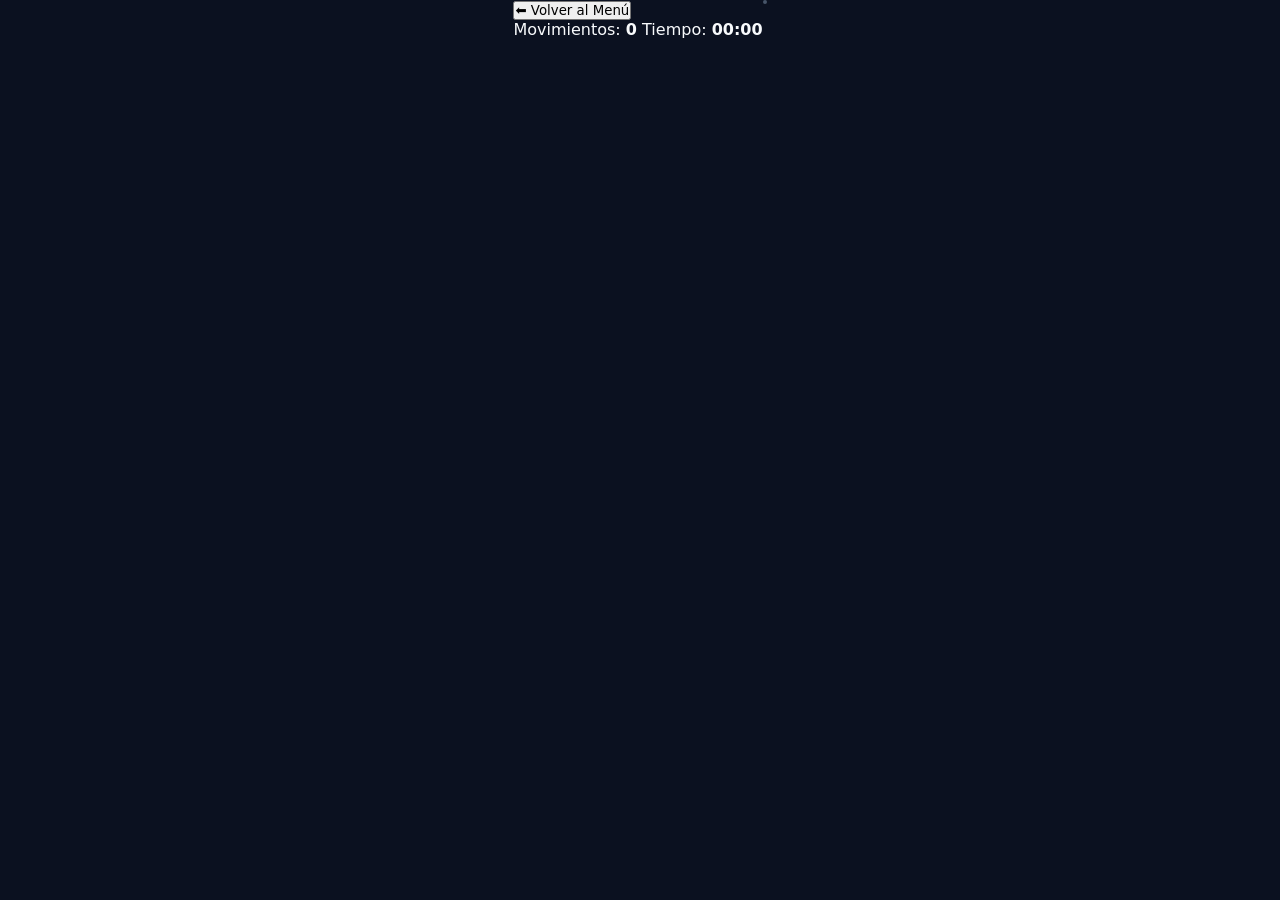
<file: puzzle-classic.html>
<!DOCTYPE html>
<html lang="es">
<head>
    <meta charset="UTF-8">
    <meta name="viewport" content="width=device-width, initial-scale=1.0">
    <title>KoraPuzzle - Modo Clásico</title>
    <link rel="stylesheet" href="css/style.css">
</head>
<body class="game-body">
    <div class="game-header">
        <button class="btn-back" onclick="window.location.href='index.html'">⬅ Volver al Menú</button>
        <div class="stats">
            <span>Movimientos: <strong id="move-count">0</strong></span>
            <span>Tiempo: <strong id="timer">00:00</strong></span>
        </div>
    </div>

    <main class="puzzle-wrapper">
        <div id="classic-puzzle-board" class="puzzle-board"></div>
    </main>

    <div id="win-modal" class="modal hidden">
        <div class="modal-content">
            <h2>🎉 ¡Excelente Trabajo!</h2>
            <p>Rompecabezas clásico resuelto correctamente.</p>
            <button class="btn-primary" onclick="window.location.href='index.html'">Jugar de Nuevo</button>
        </div>
    </div>

    <script src="js/puzzle.js"></script>
    <script>
        document.addEventListener("DOMContentLoaded", () => {
            initClassicPuzzle();
        });
    </script>
</body>
</html>
</file>
<file: css/style.css>
:root {
    --bg-dark: #0b1120;
    --card-bg: #1e293b;
    --border-col: #334155;
    --primary: #6366f1;
    --primary-hover: #4f46e5;
    --accent: #10b981;
    --text-main: #f8fafc;
    --text-muted: #94a3b8;
}

* {
    box-sizing: border-box;
    margin: 0;
    padding: 0;
    font-family: system-ui, -apple-system, 'Segoe UI', Roboto, sans-serif;
    user-select: none;
    -webkit-user-select: none;
}

body {
    background-color: var(--bg-dark);
    color: var(--text-main);
    height: 100dvh;
    width: 100vw;
    overflow: hidden;
    display: flex;
    justify-content: center;
}

#app {
    width: 100%;
    max-width: 640px;
    height: 100%;
    display: flex;
    flex-direction: column;
}

.screen {
    width: 100%;
    height: 100%;
    padding: 12px;
    display: flex;
    flex-direction: column;
}

.screen.hidden {
    display: none !important;
}

/* MENÚ */
.app-header {
    text-align: center;
    margin-bottom: 10px;
}

.app-header h1 {
    font-size: 1.4rem;
    color: #818cf8;
}

.app-header p {
    font-size: 0.8rem;
    color: var(--text-muted);
}

.menu-card {
    background: var(--card-bg);
    border: 1px solid var(--border-col);
    border-radius: 16px;
    padding: 14px;
    display: flex;
    flex-direction: column;
    gap: 12px;
    overflow-y: auto;
    flex: 1;
}

.form-group label {
    display: block;
    font-size: 0.8rem;
    font-weight: 600;
    color: #cbd5e1;
    margin-bottom: 6px;
}

.mode-selector {
    display: grid;
    grid-template-columns: 1fr 1fr;
    gap: 8px;
}

.mode-btn {
    background: #0f172a;
    border: 2px solid var(--border-col);
    color: var(--text-main);
    padding: 10px;
    border-radius: 10px;
    cursor: pointer;
    text-align: left;
    transition: all 0.2s;
}

.mode-btn strong {
    display: block;
    font-size: 0.85rem;
    margin-bottom: 2px;
}

.mode-btn span {
    font-size: 0.7rem;
    color: var(--text-muted);
}

.mode-btn.active {
    border-color: var(--primary);
    background: rgba(99, 102, 241, 0.15);
}

.slider-header {
    display: flex;
    justify-content: space-between;
    align-items: center;
    margin-bottom: 4px;
}

.badge {
    background: var(--primary);
    color: white;
    padding: 2px 8px;
    border-radius: 12px;
    font-size: 0.75rem;
    font-weight: 700;
}

input[type="range"] {
    width: 100%;
    accent-color: var(--primary);
    cursor: pointer;
}

.slider-ticks {
    display: flex;
    justify-content: space-between;
    font-size: 0.68rem;
    color: var(--text-muted);
    margin-top: 2px;
}

.preset-gallery {
    display: grid;
    grid-template-columns: repeat(4, 1fr);
    gap: 6px;
    margin-bottom: 8px;
}

.preset-thumb {
    width: 100%;
    height: 46px;
    object-fit: cover;
    border-radius: 6px;
    border: 2px solid transparent;
    cursor: pointer;
    opacity: 0.7;
    transition: 0.2s;
}

.preset-thumb.active, .preset-thumb:hover {
    border-color: var(--accent);
    opacity: 1;
}

.input-row {
    display: flex;
    gap: 6px;
}

input[type="url"] {
    flex: 1;
    padding: 8px 10px;
    border-radius: 8px;
    border: 1px solid var(--border-col);
    background: #0f172a;
    color: white;
    font-size: 0.8rem;
}

.btn-upload {
    background: #334155;
    color: white;
    padding: 8px 12px;
    border-radius: 8px;
    font-size: 0.8rem;
    cursor: pointer;
    white-space: nowrap;
    display: flex;
    align-items: center;
}

.preview-box {
    width: 100%;
    height: 110px;
    border-radius: 10px;
    overflow: hidden;
    border: 1px solid var(--border-col);
    background: #090d16;
}

#image-preview {
    width: 100%;
    height: 100%;
    object-fit: cover;
}

.btn-primary {
    width: 100%;
    padding: 12px;
    background: var(--primary);
    color: white;
    border: none;
    border-radius: 10px;
    font-size: 0.95rem;
    font-weight: 700;
    cursor: pointer;
    margin-top: auto;
}

.btn-primary:active {
    transform: scale(0.99);
}

/* MESA DE JUEGO */
.game-topbar {
    display: flex;
    justify-content: space-between;
    align-items: center;
    margin-bottom: 8px;
    gap: 6px;
}

.btn-icon {
    background: var(--card-bg);
    border: 1px solid var(--border-col);
    color: var(--text-main);
    padding: 6px 10px;
    border-radius: 8px;
    font-size: 0.78rem;
    cursor: pointer;
}

.btn-icon.active {
    border-color: var(--accent);
    color: var(--accent);
}

.topbar-actions {
    display: flex;
    gap: 6px;
}

.stats-pill {
    background: var(--card-bg);
    border: 1px solid var(--border-col);
    padding: 5px 12px;
    border-radius: 20px;
    display: flex;
    gap: 12px;
    font-size: 0.8rem;
}

.workspace {
    position: relative;
    width: 100%;
    flex: 1;
    display: flex;
    flex-direction: column;
    align-items: center;
    gap: 8px;
    touch-action: none;
}

.puzzle-board {
    position: relative;
    background: #090d16;
    border: 2px solid #475569;
    border-radius: 6px;
    box-shadow: inset 0 0 20px rgba(0, 0, 0, 0.8);
    overflow: hidden;
}

.board-guide {
    position: absolute;
    inset: 0;
    width: 100%;
    height: 100%;
    object-fit: fill;
    opacity: 0.22;
    pointer-events: none;
    transition: opacity 0.25s;
}

.board-guide.hidden-guide {
    opacity: 0;
}

.board-grid-canvas {
    position: absolute;
    inset: 0;
    width: 100%;
    height: 100%;
    pointer-events: none;
}

.tray-zone {
    width: 100%;
    flex: 1;
    background: rgba(30, 41, 59, 0.55);
    border: 1px dashed var(--border-col);
    border-radius: 12px;
    display: flex;
    justify-content: center;
    align-items: center;
    padding: 8px;
    pointer-events: none;
}

.tray-watermark {
    font-size: 0.75rem;
    color: rgba(148, 163, 184, 0.45);
    text-align: center;
}

.pieces-layer {
    position: absolute;
    inset: 0;
    pointer-events: none;
    overflow: hidden;
}

.puzzle-piece {
    position: absolute;
    pointer-events: auto;
    cursor: grab;
    touch-action: none;
    filter: drop-shadow(0 4px 6px rgba(0, 0, 0, 0.65));
    transition: filter 0.15s;
}

.puzzle-piece.dragging {
    cursor: grabbing;
    filter: drop-shadow(0 12px 18px rgba(0, 0, 0, 0.85));
}

.puzzle-piece.locked {
    pointer-events: none;
    filter: none;
    z-index: 1 !important;
}

/* destello al imantar piezas */
@keyframes snapFlash {
    0% { filter: drop-shadow(0 0 12px #10b981) brightness(1.25); }
    100% { filter: drop-shadow(0 4px 6px rgba(0, 0, 0, 0.65)) brightness(1); }
}

.puzzle-piece.snap-effect {
    animation: snapFlash 0.35s ease-out;
}

/* MODAL */
.modal {
    position: fixed;
    inset: 0;
    background: rgba(0, 0, 0, 0.82);
    display: flex;
    justify-content: center;
    align-items: center;
    z-index: 9999;
}

.modal.hidden {
    display: none !important;
}

.modal-content {
    background: var(--card-bg);
    border: 1px solid var(--border-col);
    padding: 24px;
    border-radius: 16px;
    text-align: center;
    width: 90%;
    max-width: 310px;
}

.win-badge {
    font-size: 2.8rem;
    margin-bottom: 8px;
}

.modal-content h2 {
    color: var(--accent);
    font-size: 1.25rem;
    margin-bottom: 6px;
}

.modal-content p {
    color: var(--text-muted);
    font-size: 0.9rem;
    margin-bottom: 16px;
}
</file>
